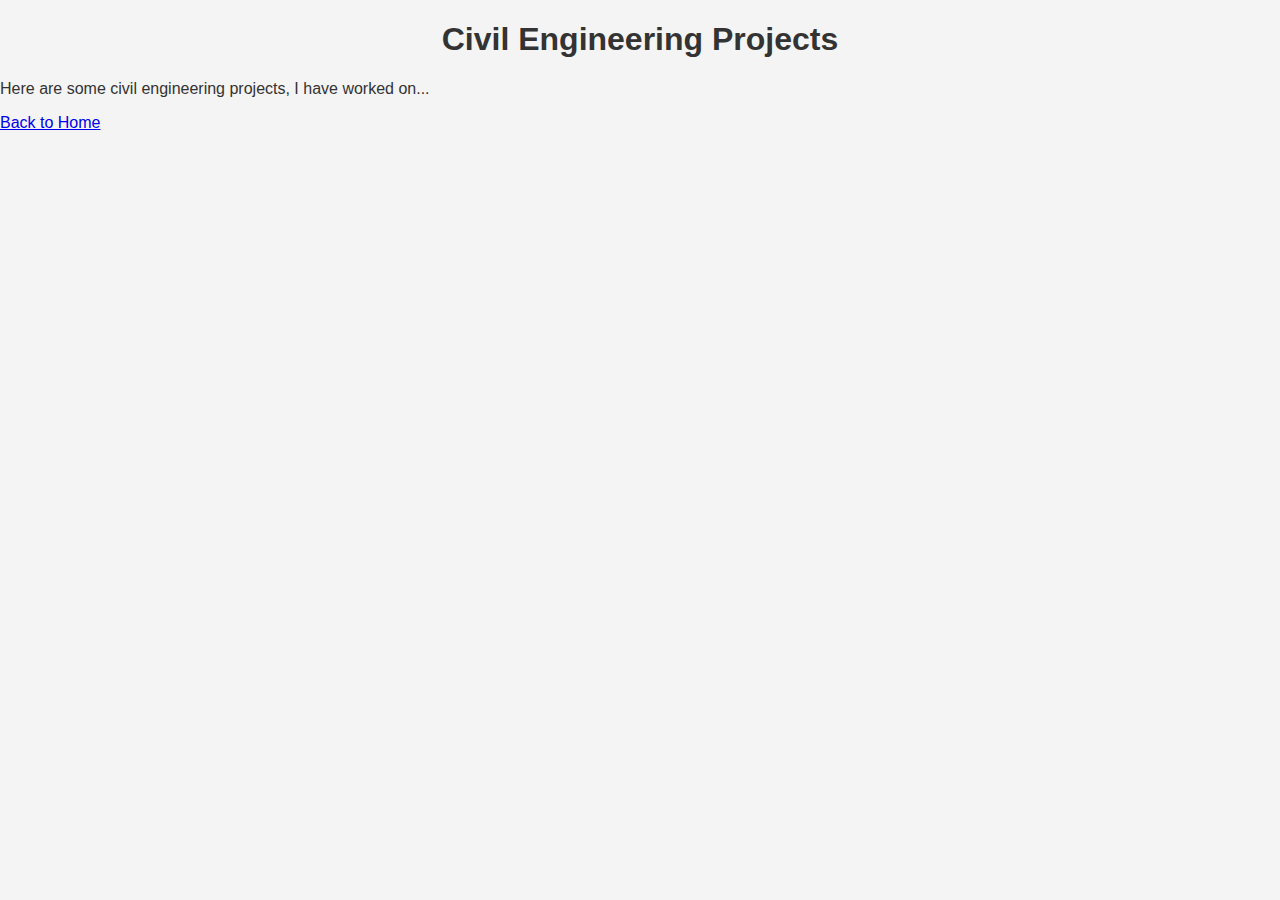
<file: Civil_Engineering/index.html>
<!DOCTYPE html>
<html lang="en">
<head>
    <meta charset="UTF-8">
    <meta name="viewport" content="width=device-width, initial-scale=1.0">
    <title>Civil Engineering</title>
    <link rel="stylesheet" href="../css/styles.css">
</head>
<body>
    <h1>Civil Engineering Projects</h1>
    <p>Here are some civil engineering projects, I have worked on...</p>
    <a href="../index.html">Back to Home</a>
</body>
</html>
</file>
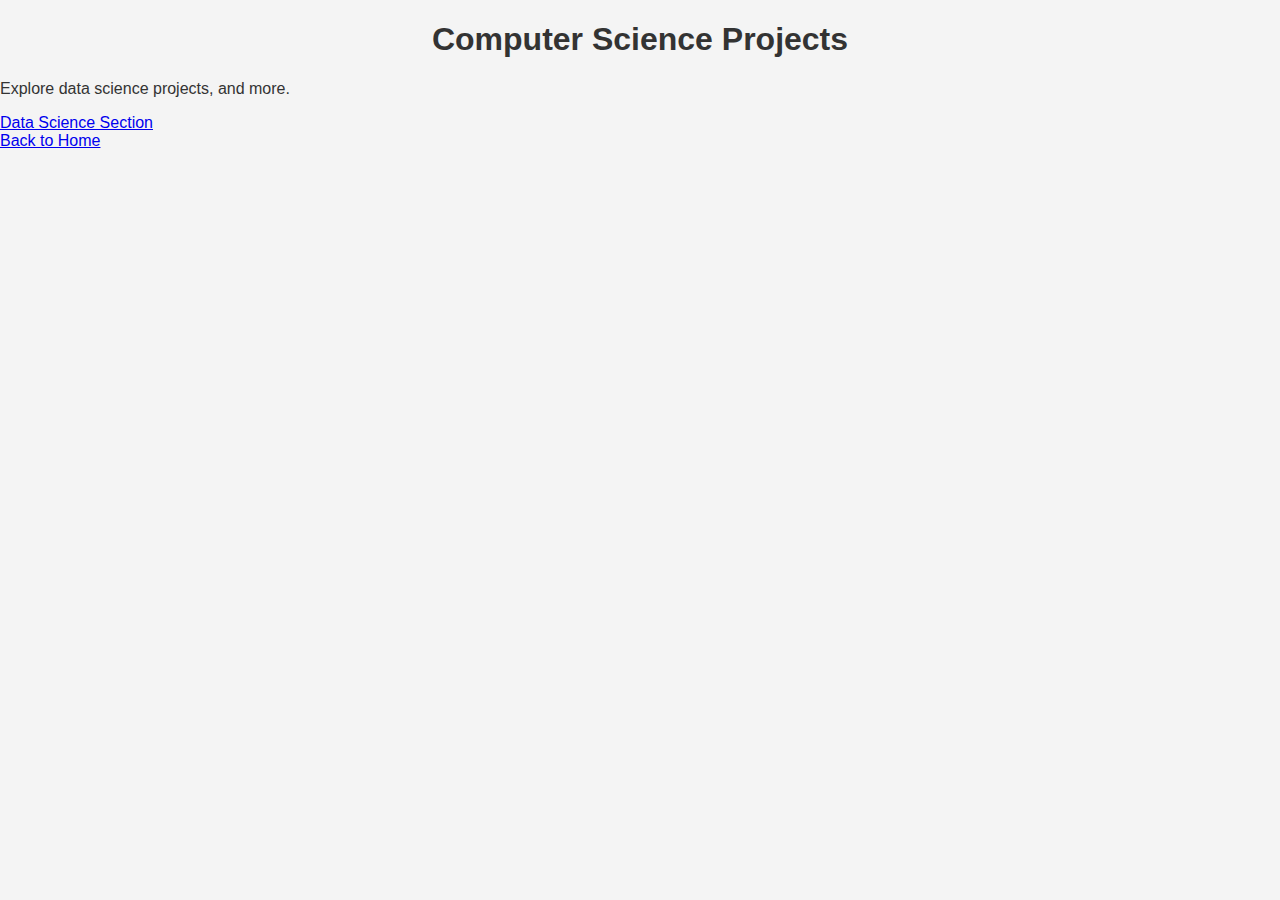
<file: Computer Science/index.html>
<!DOCTYPE html>
<html lang="en">
<head>
    <meta charset="UTF-8">
    <meta name="viewport" content="width=device-width, initial-scale=1.0">
    <title>Computer Science</title>
    <link rel="stylesheet" href="../css/styles.css">
</head>
<body>
    <h1>Computer Science Projects</h1>
    <p>Explore data science projects, and more.</p>
    <a href="data_science/index.html">Data Science Section</a>
    <br>
    <a href="../index.html">Back to Home</a>
</body>
</html>
</file>
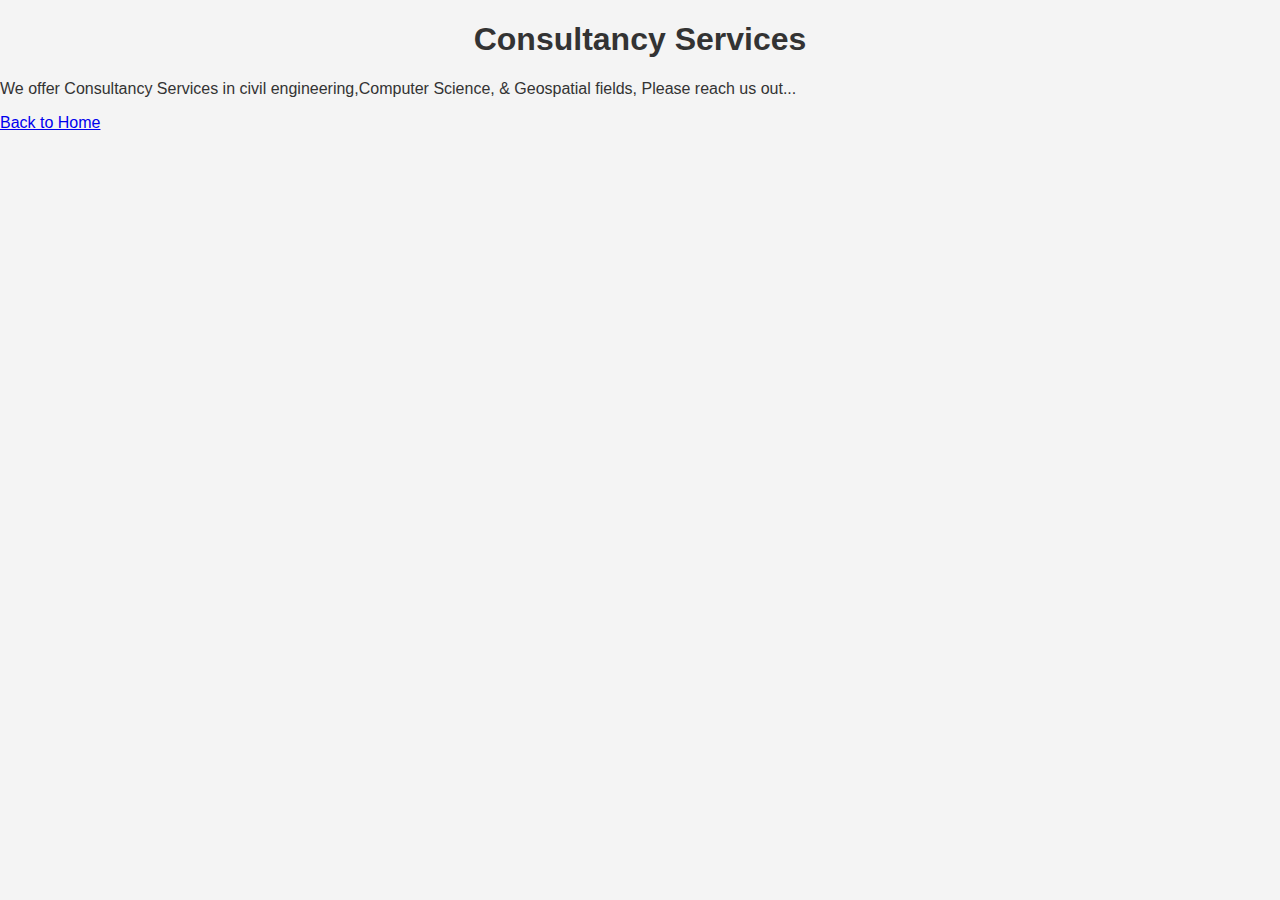
<file: Consultancy/index.html>
<!DOCTYPE html>
<html lang="en">
<head>
    <meta charset="UTF-8">
    <meta name="viewport" content="width=device-width, initial-scale=1.0">
    <title>Consultancy Services</title>
    <link rel="stylesheet" href="../css/styles.css">
</head>
<body>
    <h1>Consultancy Services</h1>
    <p>We offer Consultancy Services in civil engineering,Computer Science, & Geospatial fields, Please reach us out...</p>
    <a href="../index.html">Back to Home</a>
</body>
</html>
</file>
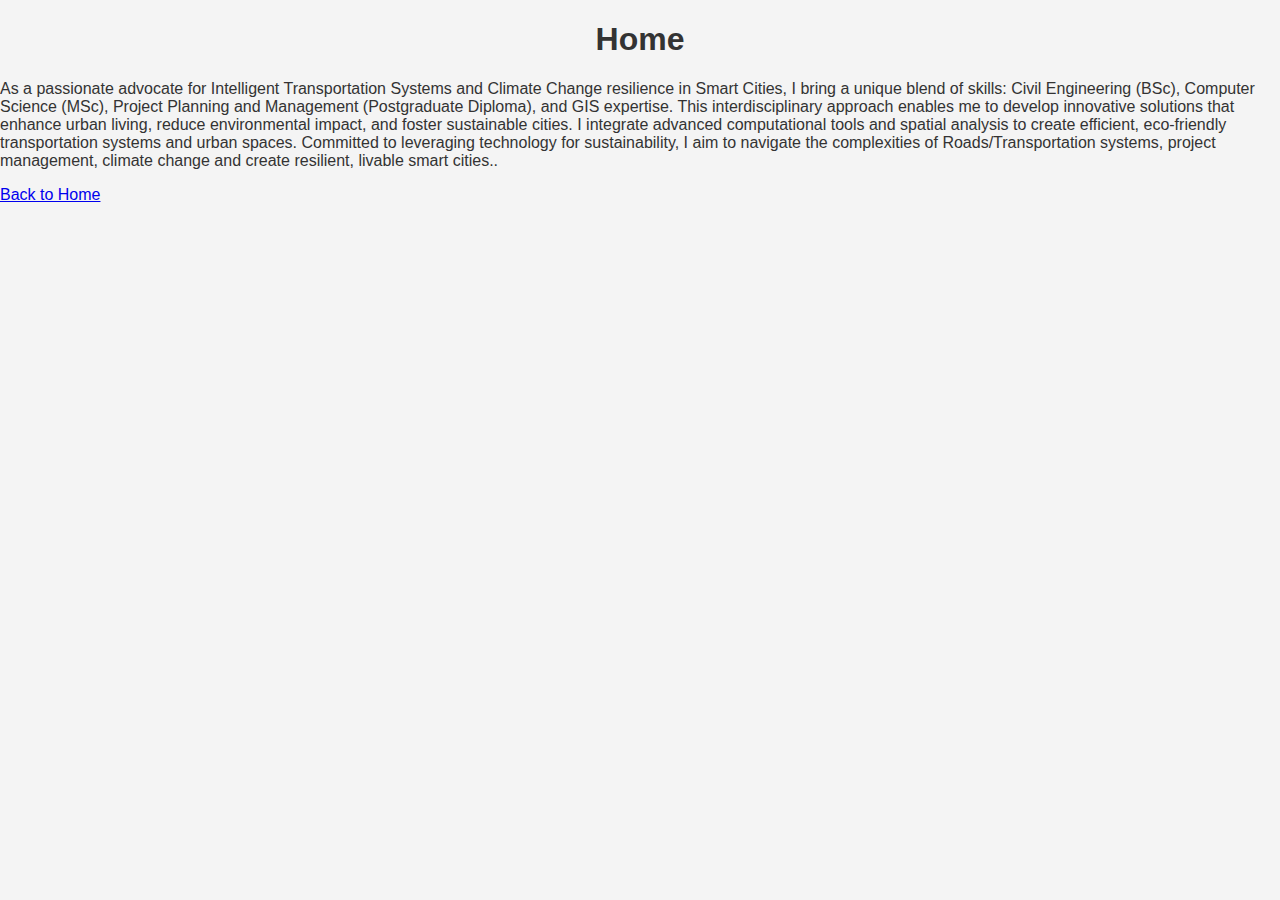
<file: Home/index.html>
<!DOCTYPE html>
<html lang="en">
<head>
    <meta charset="UTF-8">
    <meta name="viewport" content="width=device-width, initial-scale=1.0">
    <title>Home</title>
    <link rel="stylesheet" href="../css/styles.css">
</head>
<body>
    <h1>Home</h1>
    <p>As a passionate advocate for Intelligent Transportation Systems and Climate Change resilience in Smart Cities, I bring a unique blend of skills: Civil Engineering (BSc), Computer Science (MSc), Project Planning and Management (Postgraduate Diploma), and GIS expertise. This interdisciplinary approach enables me to develop innovative solutions that enhance urban living, reduce environmental impact, and foster sustainable cities. I integrate advanced computational tools and spatial analysis to create efficient, eco-friendly transportation systems and urban spaces. Committed to leveraging technology for sustainability, I aim to navigate the complexities of Roads/Transportation systems, project management, climate change and create resilient, livable smart cities..</p>
    <a href="../index.html">Back to Home</a>
    <a href="https://buke2016.github.io/Peter-Bukenya.github.io/civil_engineering/index.html"></a>
    <a href="https://buke2016.github.io/Peter-Bukenya.github.io/computer_science/index.html"></a>
    <a href="https://buke2016.github.io/Peter-Bukenya.github.io/geospatial/index.html"></a>
    <a href="https://buke2016.github.io/Peter-Bukenya.github.io/consultancy/index.html"></a>
</body>
</html>
</file>
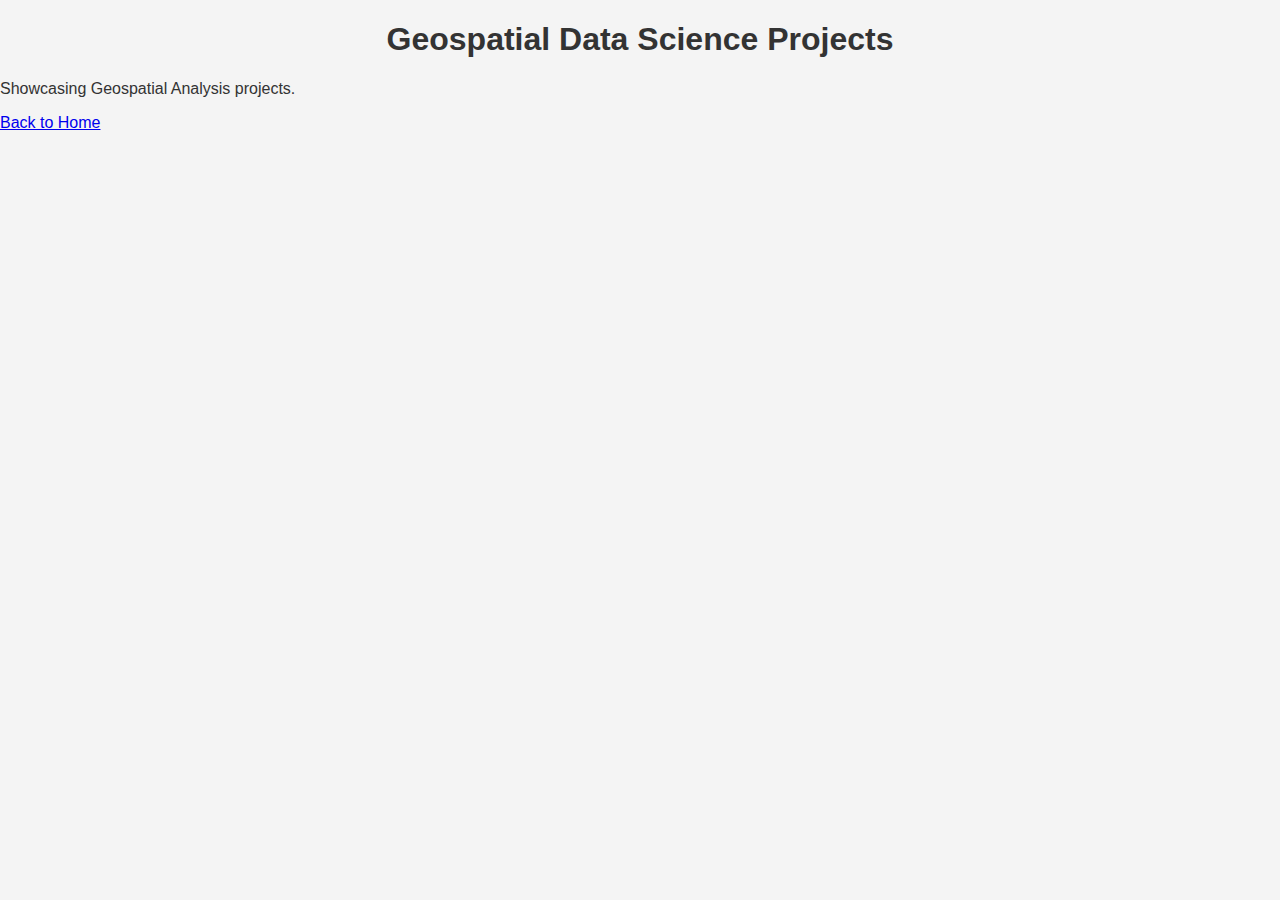
<file: Science/index.html>
<!DOCTYPE html>
<html lang="en">
<head>
    <meta charset="UTF-8">
    <meta name="viewport" content="width=device-width, initial-scale=1.0">
    <title>Geospatial</title>
    <link rel="stylesheet" href="../css/styles.css">
</head>
<body>
    <h1>Geospatial Data Science Projects</h1>
    <p>Showcasing Geospatial Analysis projects.</p>
    <a href="../index.html">Back to Home</a>
</body>
</html>
</file>
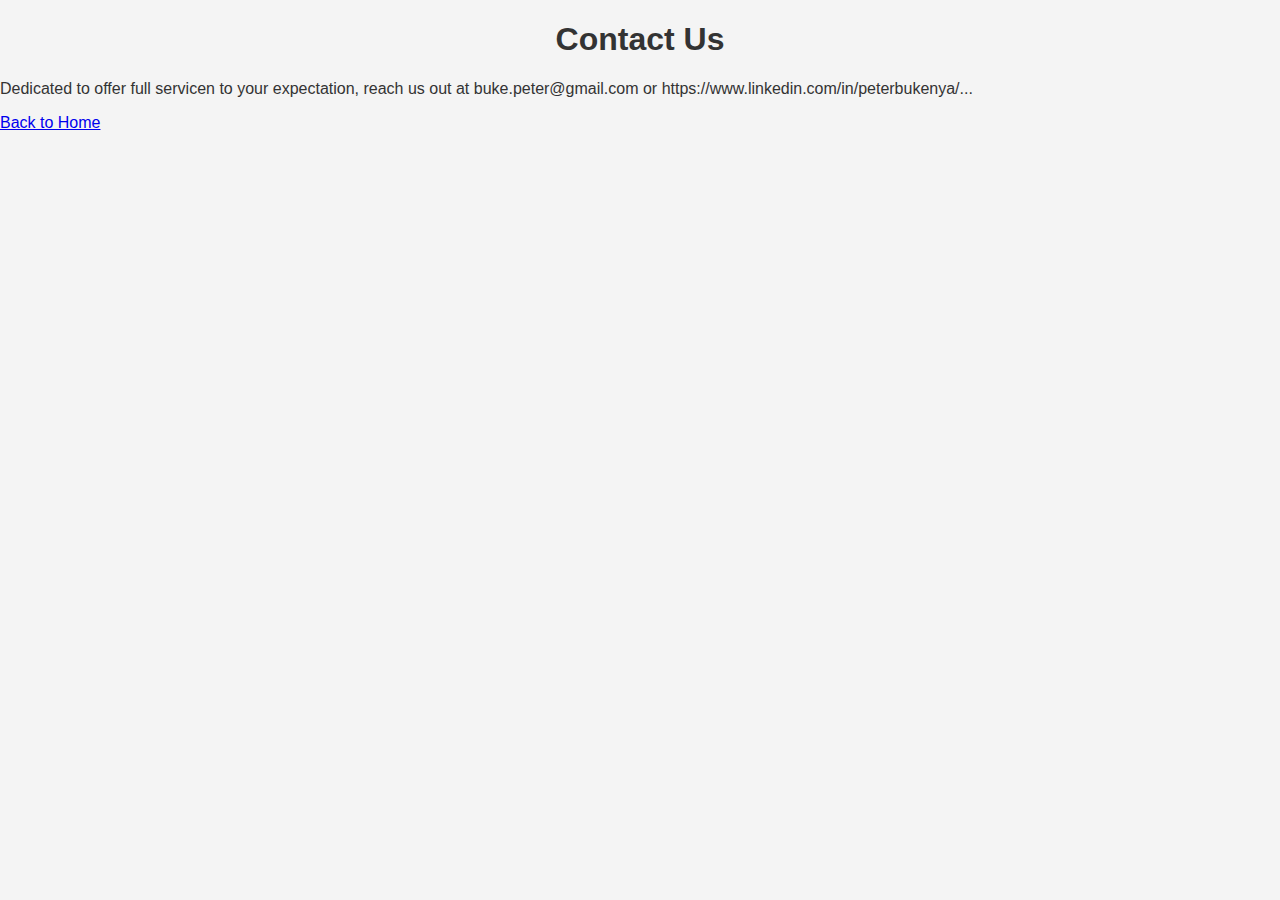
<file: Us/index.html>
<!DOCTYPE html>
<html lang="en">
<head>
    <meta charset="UTF-8">
    <meta name="viewport" content="width=device-width, initial-scale=1.0">
    <title>Contact Us</title>
    <link rel="stylesheet" href="../css/styles.css">
</head>
<body>
    <h1>Contact Us</h1>
    <p>Dedicated to offer full servicen to your expectation, reach us out at buke.peter@gmail.com or https://www.linkedin.com/in/peterbukenya/...</p>
    <a href="../index.html">Back to Home</a>
</body>
</html>
</file>
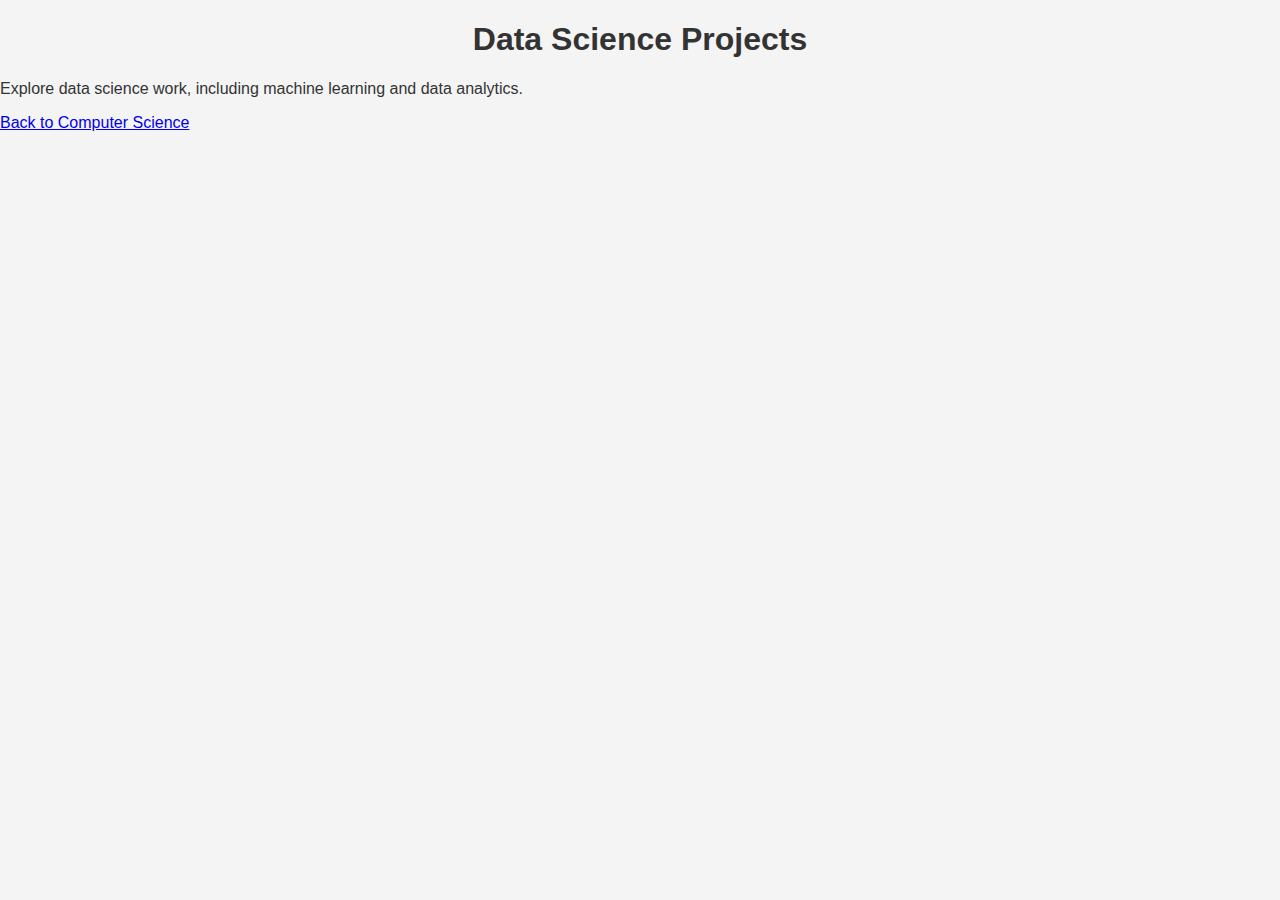
<file: Computer Science/Data Science/index.html>
<!DOCTYPE html>
<html lang="en">
<head>
    <meta charset="UTF-8">
    <meta name="viewport" content="width=device-width, initial-scale=1.0">
    <title>Data Science</title>
    <link rel="stylesheet" href="../../css/styles.css">
</head>
<body>
    <h1>Data Science Projects</h1>
    <p>Explore data science work, including machine learning and data analytics.</p>
    <a href="../index.html">Back to Computer Science</a>
</body>
</html>
</file>
<file: css/styles.css>
body {
    font-family: Arial, sans-serif;
    background-color: #f4f4f4;
    color: #333;
    margin: 0;
    padding: 0;
}

h1 {
    text-align: center;
}

nav ul {
    list-style-type: none;
    text-align: center;
    padding: 0;
}

nav ul li {
    display: inline;
    margin: 10px;
}

nav ul li a {
    text-decoration: none;
    padding: 10px;
    background-color: #333;
    color: white;
    border-radius: 5px;
}

footer {
    text-align: center;
    margin-top: 50px;
    background-color: #333;
    color: white;
    padding: 10px 0;
}
</file>
